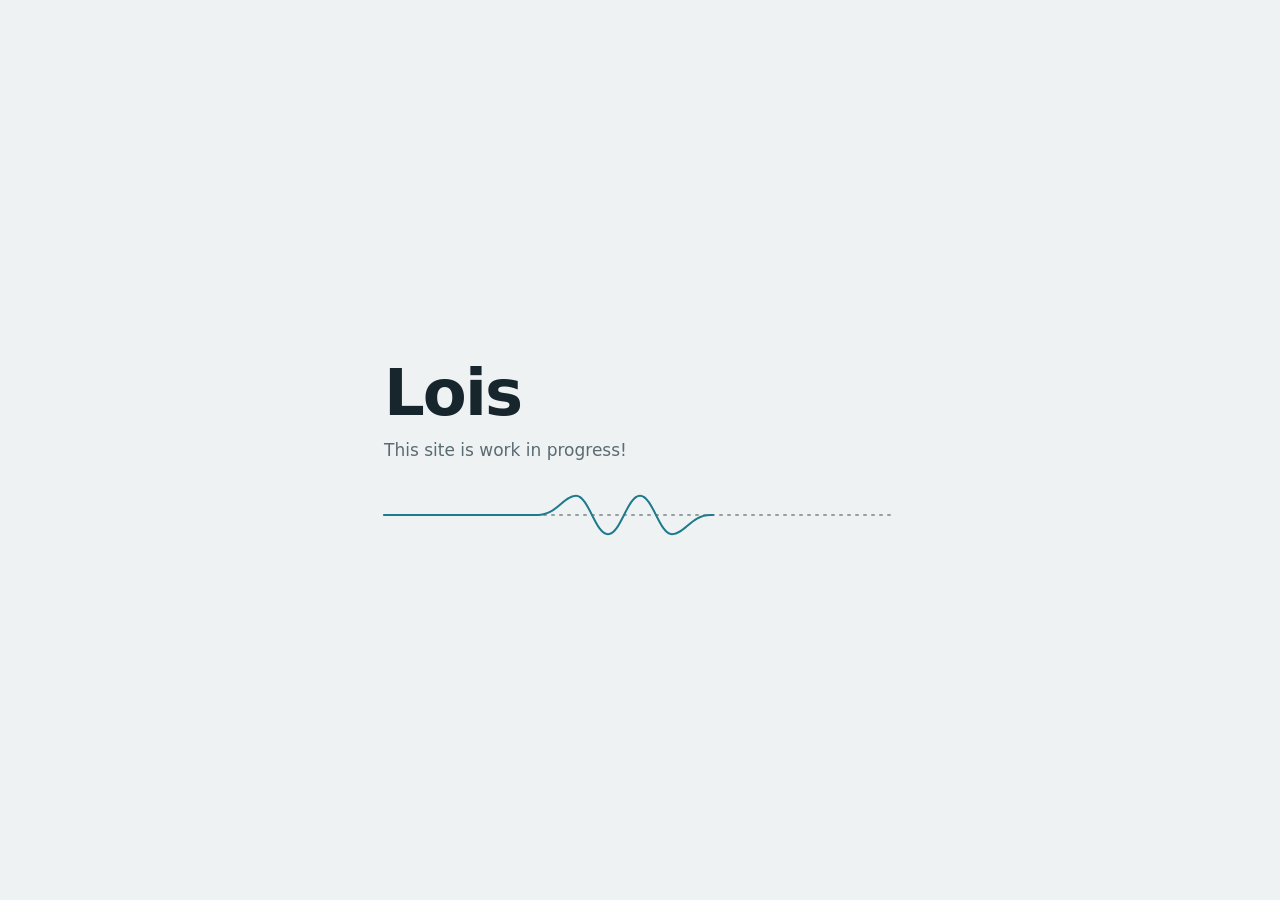
<file: index.html>
<!doctype html>
<html lang="en">
<head>
<meta charset="utf-8">
<meta name="viewport" content="width=device-width, initial-scale=1">
<title>Lois</title>
<meta name="robots" content="noindex">
<style>
  :root {
    --bg: #eef2f3;
    --ink: #17262d;
    --muted: #5b6b72;
    --trace: #1f7a8c;
    color-scheme: light dark;
  }
  @media (prefers-color-scheme: dark) {
    :root { --bg: #0f1a1f; --ink: #e3ecef; --muted: #8fa1a8; --trace: #4fb3c4; }
  }
  * { box-sizing: border-box; margin: 0; }
  html, body { height: 100%; }
  body {
    display: grid;
    place-items: center;
    padding: 2rem;
    background: var(--bg);
    color: var(--ink);
    font: 1.0625rem/1.55 ui-sans-serif, system-ui, -apple-system, "Segoe UI", Roboto, sans-serif;
  }
  main { width: min(32rem, 100%); }
  h1 { font-size: clamp(2.5rem, 9vw, 4rem); font-weight: 650; letter-spacing: -0.03em; line-height: 1; }
  p { margin-top: 0.75rem; color: var(--muted); }
  svg { display: block; width: 100%; height: 3rem; margin-top: 1.75rem; overflow: visible; }
  path { fill: none; stroke: var(--trace); stroke-width: 2; stroke-linecap: round; vector-effect: non-scaling-stroke; }
  .flat { stroke: var(--muted); stroke-dasharray: 2 6; opacity: 0.6; }
  .wave { stroke-dasharray: 400; stroke-dashoffset: 400; animation: draw 2.4s ease-out forwards; }
  @keyframes draw { to { stroke-dashoffset: 0; } }
  @media (prefers-reduced-motion: reduce) { .wave { animation: none; stroke-dashoffset: 0; } }
</style>
</head>
<body>
<main>
  <h1>Lois</h1>
  <p>This site is work in progress!</p>
  <svg viewBox="0 0 400 40" preserveAspectRatio="none" aria-hidden="true">
    <path class="flat" d="M0 20 H400"/>
    <path class="wave" d="M0 20 H120 C135 20 140 4 150 4 S165 36 175 36 S190 4 200 4 S215 36 225 36 S240 20 255 20 H400"/>
  </svg>
</main>
</body>
</html>
</file>
